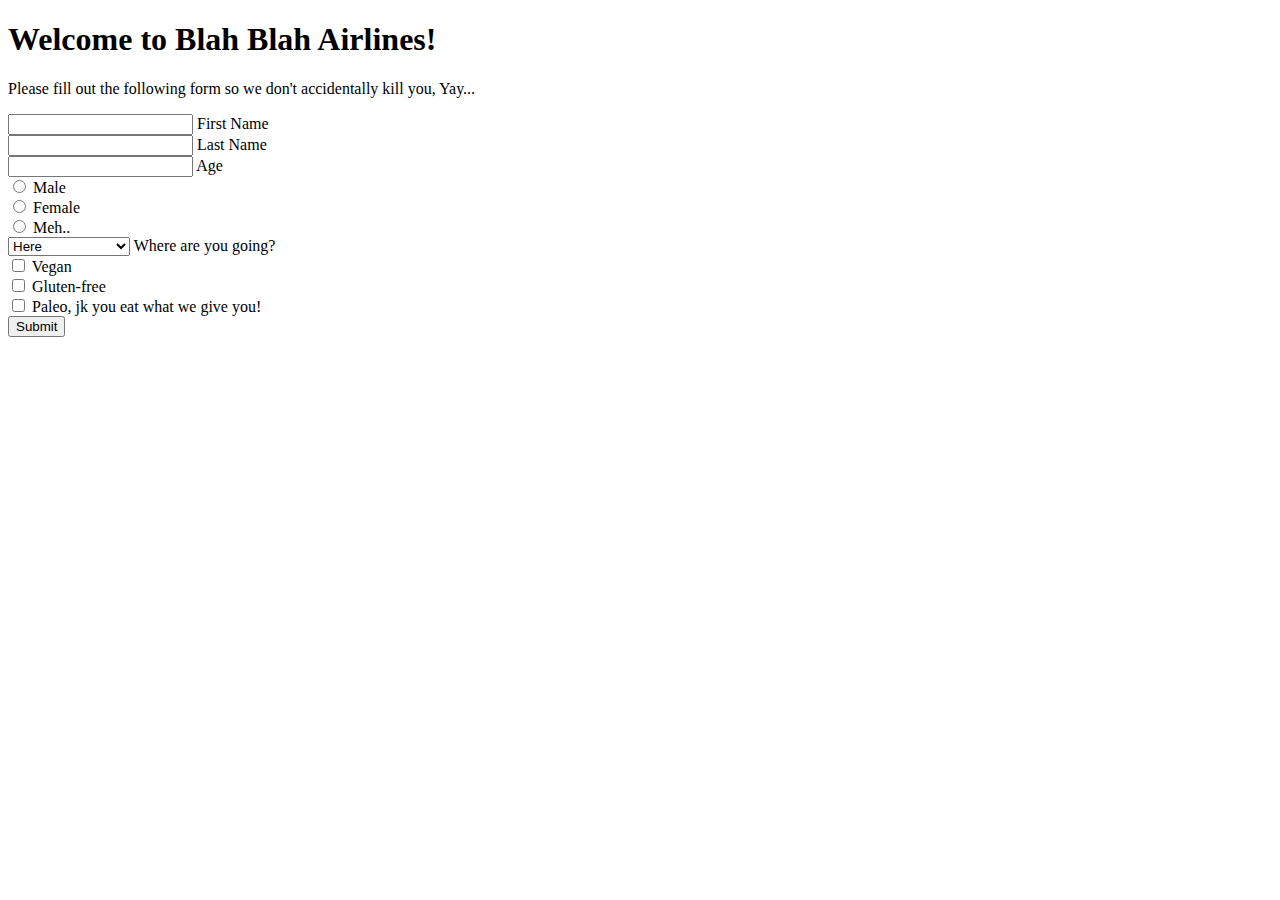
<file: bugs-on-a-plane/index.html>
<!DOCTYPE html>
<html lang="en">
<head>
    <meta charset="UTF-8">
    <link rel="stylesheet" href="style.css">
    <title>Travel Form</title>
</head>
<body>
    <h1>Welcome to Blah Blah Airlines!</h1>
    <p>Please fill out the following form so we don't accidentally kill you, Yay...</p>
    <form id="airline-form">
        <input type="text" name="first-name">
        <label for="">First Name</label>
        <br>
        <input type="text" name="last-name">
        <label for="">Last Name</label>
        <br>
        <input type="digit" name="age">
        <label for="">Age</label>
        <br>
        <input type="radio" name="gender" value="male" id="male">
        <label for="male">Male</label>
        <br>
        <input type="radio" name="gender" value="female" id="female">
        <label for="female">Female</label>
        <br>
        <input type="radio" name="gender" value="meh.." id="meh">
        <label for="meh">Meh..</label>
        <br>
        <select name="travel-location">
            <option value="here">Here</option>
            <option value="there">There</option>
            <option value="somewhere else">Somewhere else</option>
        </select>
        <label for="">Where are you going?</label>
        <br>
        <input class="diet" type="checkbox" name="diet" id="vegan" value="vegan">
        <label for="vegan">Vegan</label>
        <br>
        <input class="diet" type="checkbox" name="diet" id="gluten" value="gluten-free">
        <label for="gluten">Gluten-free</label>
        <br>
        <input class="diet" type="checkbox" name="diet" id="paleo" value="paleo">
        <label for="paleo">Paleo, jk you eat what we give you!</label>
        <br>
        <button type="button" id="submit">Submit</button>
    </form>
    <script src="app.js"></script>
</body>
</html>
</file>
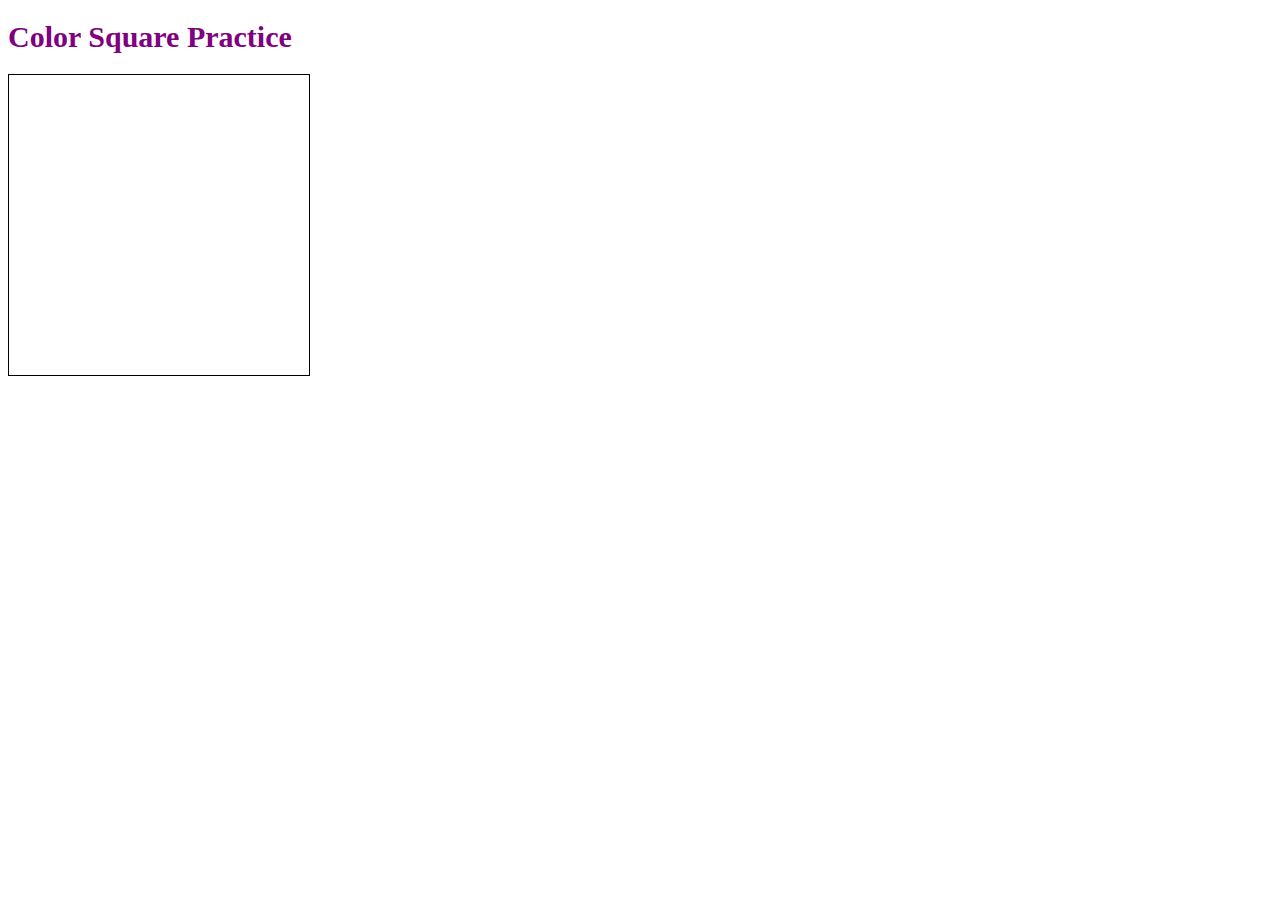
<file: dj-js-event-listener/index.html>
<!DOCTYPE html>
<html lang="en">

<head>
    <meta charset="UTF-8">
    <title>Color Square</title>
    <link rel="stylesheet" href="style.css">
</head>

<h1>Color Square Practice</h1>

<body id="background">
    <div id="box"></div>
    <script src="index.js"></script>
</body>

</html>
</file>
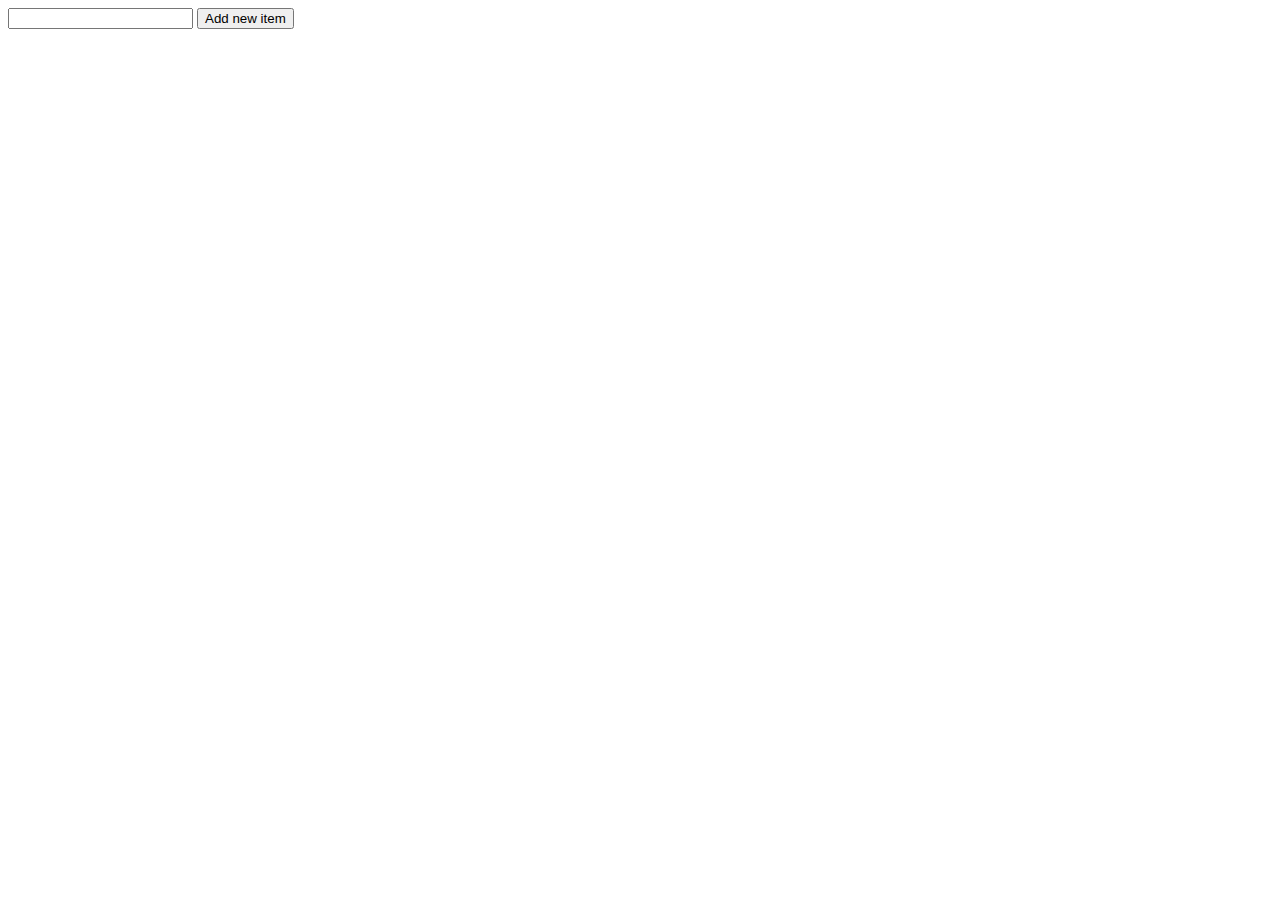
<file: dom-debug/index.html>
<!DOCTYPE html>
<html lang="en">
<head>
    <meta charset="UTF-8">
    <meta name="viewport" content="width=device-width, initial-scale=1.0">
    <meta http-equiv="X-UA-Compatible" content="ie=edge">
    <link rel="stylesheet" href="style.css">
    <title>DOM Debug</title>
</head>
<body>
    <div class="main" data-level="0">
        <input id="input"/>
        <button id="add">Add new item</button>
        <div id="list">

        </div>
    </div>
    <script src="index.js"></script>
</body>

</html>
</file>
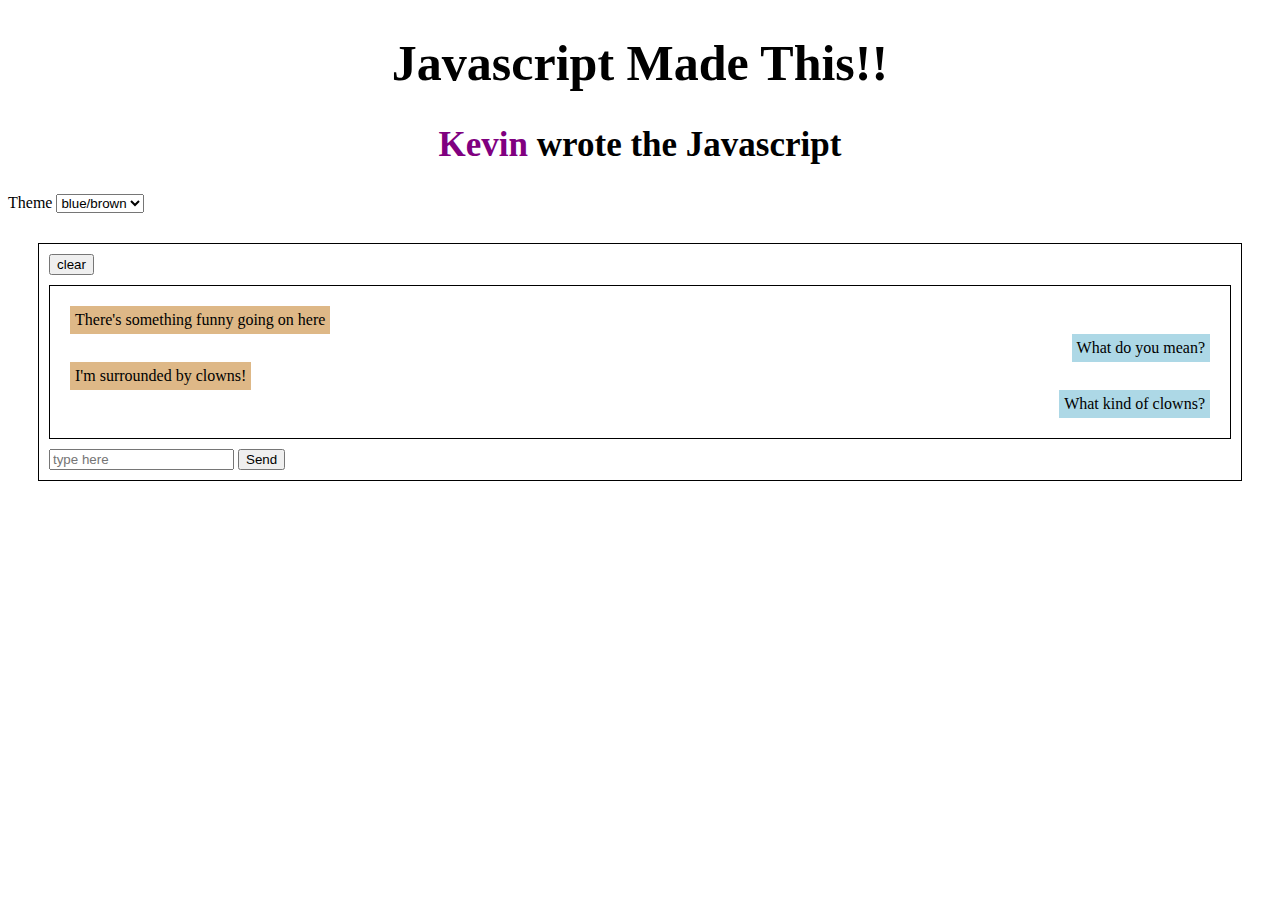
<file: dom-olympics-start/index.html>
<!DOCTYPE html>
<html lang="en">

<head>
    <meta charset="UTF-8">
    <meta name="viewport" content="width=device-width, initial-scale=1.0">
    <meta http-equiv="X-UA-Compatible" content="ie=edge">
    <link rel="stylesheet" href="style.css">
    <title>DOM Olympics</title>
</head>

<body>
    <header id="header"></header>
    <h1 id="h1">Javascript Made This!!</h1>
    <h2 id="h2"><span id="first-name">Kevin </span>wrote the Javascript</h2>
    <label>Theme</label>
    <select id="theme-drop-down">
        <option value="theme-one">blue/brown</option>
        <option value="theme-two">red/black</option>
    </select>
    <div id="main">
        <button onclick="clearContent()" id='clear-button'>clear</button>
        <div class="messages">
            <div class="message left">
                I have something serious to talk about
            </div>
            <div class="message right">
                I don't want to talk
            </div>
            <div class="message left">
                You have to, you're the police
            </div>
            <div class="message right">
                I'm just a simple farmer
            </div>
        </div>
        <form name="message">
            <input id="input" placeholder="type here" />
            <button>Send</button>
        </form>
    </div>

    <script src="index.js"></script>
</body>
</html>
</file>
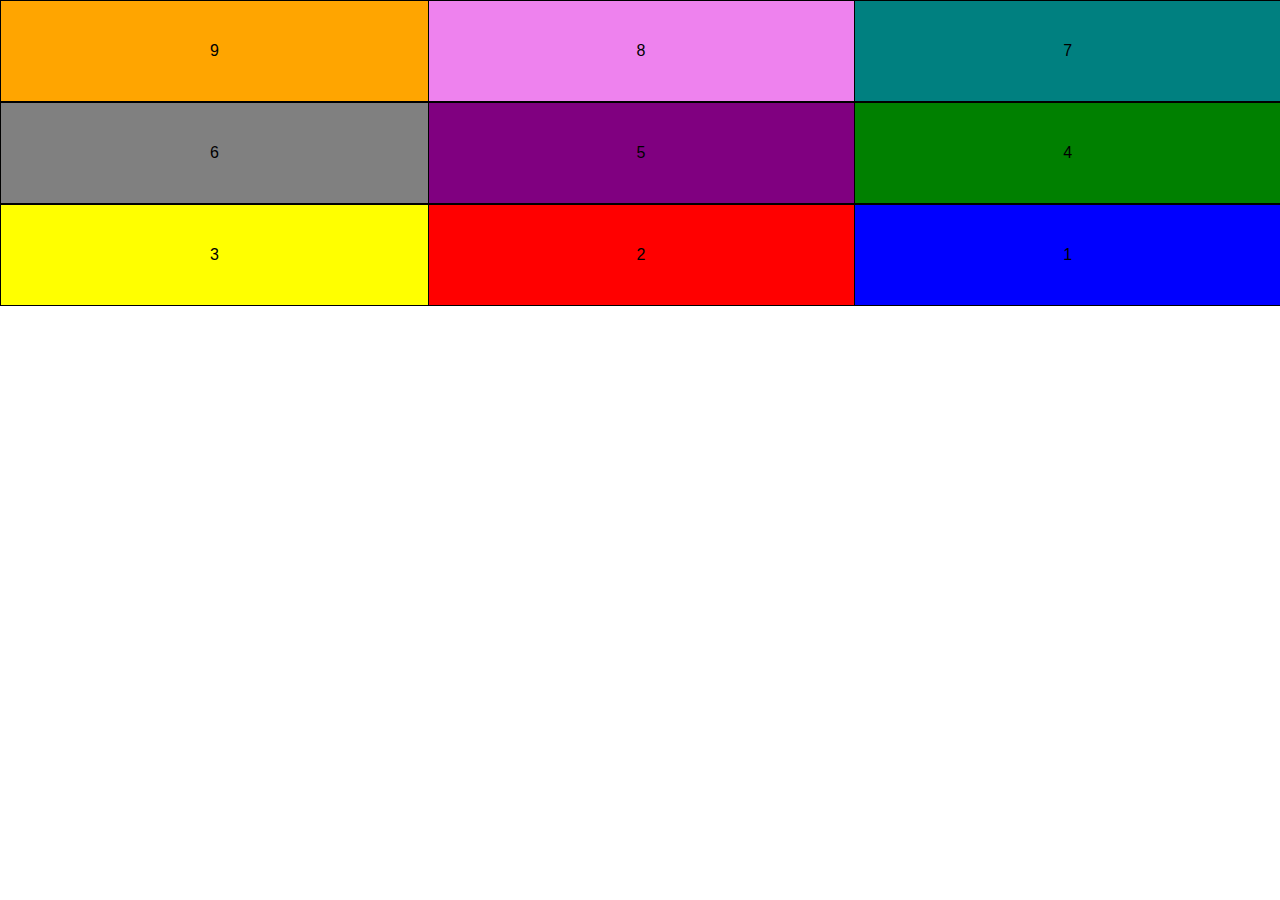
<file: practice/css-grid/index.html>
<html>
    <head>
        <link rel="stylesheet" href="index.css">
    </head>
    <body>
        <!-- CSS Grid Part 3 -->
        
        
        <div id="grid-container">
            <div id="box1">1</div>
            <div id="box2">2</div>
            <div id="box3">3</div>
            <div id="box4">4</div>
            <div id="box5">5</div>
            <div id="box6">6</div>
            <div id="box7">7</div>
            <div id="box8">8</div>
            <div id="box9">9</div>
        </div>
        
        
        
        
        
        
       <!-- <div id="grid-container">
            <div>1</div>
            <div>2</div>
            <div>3</div>
            <div>4</div>
            <div>5</div>
            <div>6</div>
            <div>7</div>
            <div>8</div>
            <div>9</div>
            <div>10</div>
            <div>11</div>
            <div>12</div>
       </div> -->
       
    </body>
</html>
</file>
<file: bugs-on-a-plane/style.css>
input {
    accent-color: blue;
}
</file>
<file: dj-js-event-listener/style.css>
h1 {
    font-size: 30px;
    color: purple;
}

body {
    background-color: white;
  }
  
  div {
    width: 300px;
    height: 300px;
    border: 1px solid black;
    background-color: white;
  }
</file>
<file: dom-debug/style.css>
.sub-item {
    padding: 10px;
}
</file>
<file: dom-olympics-start/style.css>
.header {
    display: flex;
    align-items: center;
    flex-direction: column;
}

.name {
    color: peachpuff;
}

.messages {
    display: flex;
    flex-direction: column;
    border: 1px solid black;
    margin: 10px 0px;
    padding: 20px;
}

#main {
    margin: 30px;
    border: 1px solid black;
    padding: 10px;
}

.message {
    padding: 5px;
}

.right {
    align-self: flex-end;
    background-color: lightblue;
}

.left {
    align-self: flex-start;
    background-color: burlywood;
}
</file>
<file: practice/css-grid/index.css>
html, body {
    margin: 0;
    padding: 0;
    font-family: sans-serif;
}


#grid-container {
    display: grid;
    grid-template-columns: repeat(3, 1fr);
}

/* 
  swap the 4 - 6
  swap the 7 - 3
  swap the 7 - 2
  9 - 1
*/

#box1 {
    background-color: blue; 
    grid-column: 3 / 4;  
    grid-row: 3 / 4; 
}

#box2 {
    background-color: red;
    grid-column: 2 / 3;
    grid-row: 3 / 4;   
}

#box3 {
    background-color: yellow;
    grid-column: 1 / 2;
    grid-row: 3 / 4;  
}

#box4 {
    background-color: green;
    grid-column: 3 / 4;
    grid-row: 2 / 3;    
}

#box5 {
    background-color: purple;    
}

#box6 {
    background-color: grey;
    grid-column: 1 / 2;
    grid-row: 2 / 3;    
}

#box7 {
    background-color: teal;
    grid-column: 3 / 4;
    grid-row: 1 / 2;    
}

#box8 {
    background-color: violet;
    grid-column: 2 / 3;
    grid-row: 1 / 2;   
}

#box9 {
    background-color: orange; 
    grid-column: 1 / 2;  
    grid-row: 1 / 2;
}

#grid-container > div {
    border: 1px solid black;
    width: 100%;
    height: 100px;
    display: flex;
    justify-content: center;
    align-items: center;
}

/* #grid-container {
    display: grid;
    grid-gap: 5px;
    grid-template-columns: repeat(auto-fit, minmax(100px, 1fr));
    grid-template-rows: repeat(4, 100px);
} */



/* Styling for the 12 divs */
/* #grid-container > div {
    border: 2px solid black;
    display: flex;
    justify-content: center;
    align-items: center;
    color: white;
    font-size: 25px;
}

#grid-container > div:nth-child(even){
    background-color: dodgerblue;
}

#grid-container > div:nth-child(odd){
    background-color: firebrick;
} */
</file>
